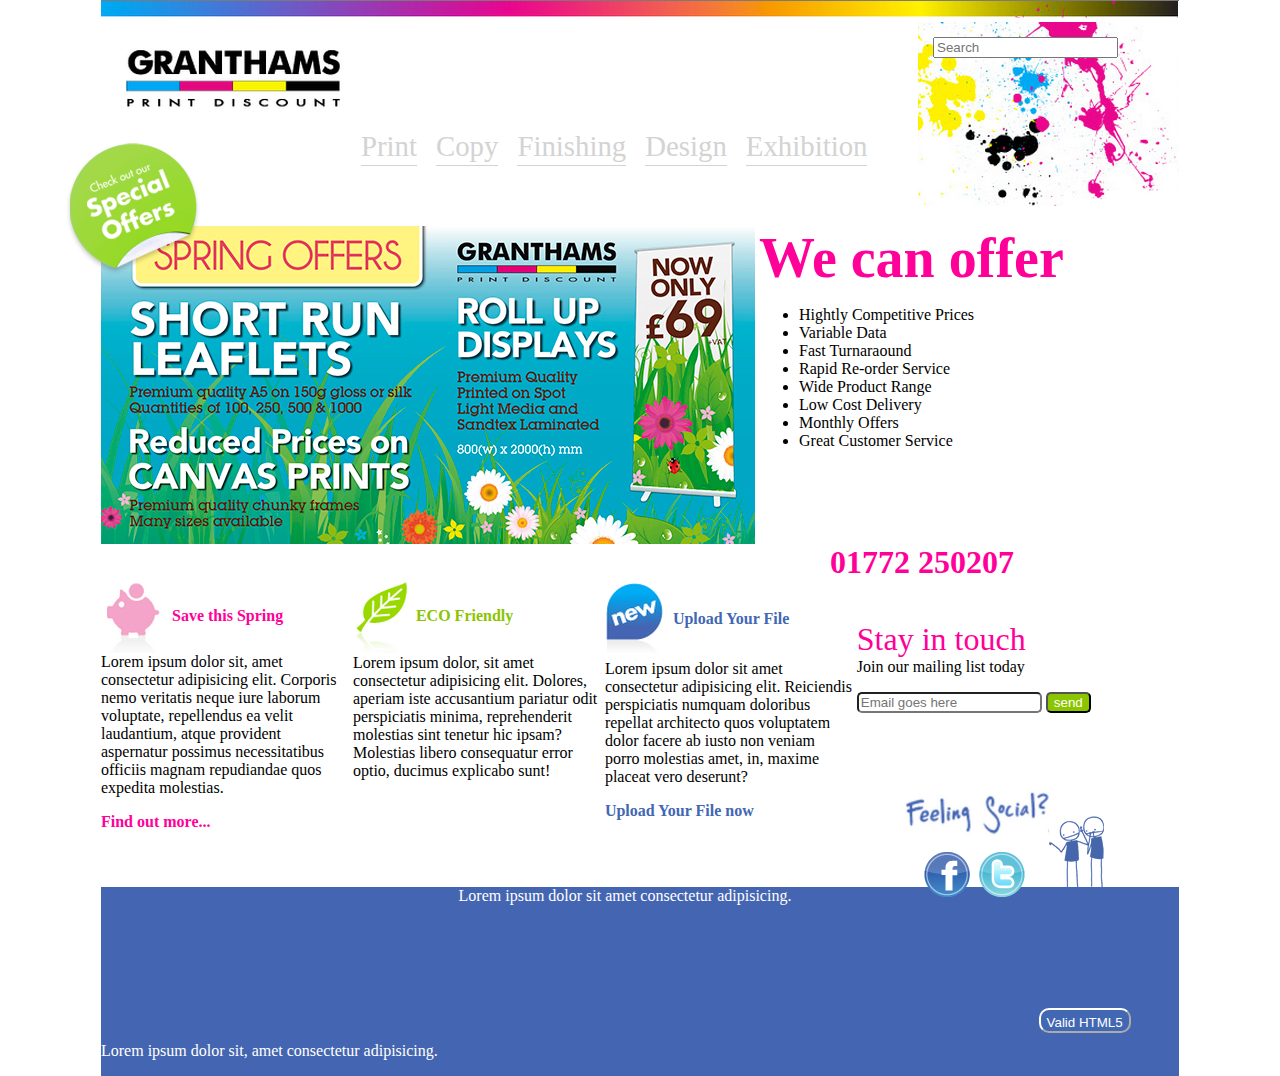
<file: practica02css/index.html>
<!DOCTYPE html>
<html lang="es">

<head>
    <meta charset="UTF-8">
    <meta name="viewport" content="width=device-width, initial-scale=1.0">
    <!-- <meta http-equiv="refresh" content="1"> -->
    <title>Práctica 02 CSS3</title>
    <link rel="stylesheet" href="css/estilos.css">
</head>

<body>
    <header>
        <img src="img/banner.png" alt="Banner">
        <img src="img/granthams.png" alt="Granthams" id="granthams">
        <img src="img/paint.png" alt="Pintura" id="paint">
        <input type="search" placeholder="Search">
        <nav>
            <ul>
                <li>Print</li>
                <li>Copy</li>
                <li>Finishing</li>
                <li>Design</li>
                <li>Exhibition</li>
            </ul>
        </nav>
    </header>
    <section id="primerSeccion">
        <article id="seccion01art01">
            <img src="img/slide.jpg" alt="Slide">
        </article>
        <article id="seccion01art02">
            <span class="colorrosa letragrande nito">
                We can offer
            </span>
            <ul>
                <li>Hightly Competitive Prices</li>
                <li>Variable Data</li>
                <li>Fast Turnaraound</li>
                <li>Rapid Re-order Service</li>
                <li>Wide Product Range</li>
                <li>Low Cost Delivery</li>
                <li>Monthly Offers</li>
                <li>Great Customer Service</li>
            </ul>
        </article>
        <img src="img/bg_offer.png" alt="Offers" id="bgoffer">
    </section>
    <section id="segundaSeccion">
        <article>
            <span class="colorrosa letramediana nito">
                01772 250207
            </span>
        </article>
    </section>
    <section id="terceraSeccion">
        <article>
            <img src="img/cerdito.png" alt="Cerdito">
            <span class="colorrosa nito">
                Save this Spring
            </span>
            <br>
            Lorem ipsum dolor sit, amet consectetur adipisicing elit. Corporis nemo veritatis neque iure laborum
            voluptate, repellendus ea velit laudantium, atque provident aspernatur possimus necessitatibus officiis
            magnam repudiandae quos expedita molestias.
            <p>
                <span class="colorrosa nito">
                    Find out more...
                </span>
        </article>
        <article>
            <img src="img/hoja.png" alt="Hoja">
            <span class="colorverde nito">
                ECO Friendly
            </span>
            <br>
            Lorem ipsum dolor, sit amet consectetur adipisicing elit. Dolores, aperiam iste accusantium pariatur odit
            perspiciatis minima, reprehenderit molestias sint tenetur hic ipsam? Molestias libero consequatur error
            optio, ducimus explicabo sunt!
        </article>
        <article>
            <img src="img/new.png" alt="Nuevo">
            <span class="colorazul nito">
                Upload Your File
            </span>
            <br>
            Lorem ipsum dolor sit amet consectetur adipisicing elit. Reiciendis perspiciatis numquam doloribus repellat
            architecto quos voluptatem dolor facere ab iusto non veniam porro molestias amet, in, maxime placeat vero
            deserunt?
            <p></p>
            <span class="colorazul nito">
                Upload Your File now
            </span>
        </article>
        <article id="secc03art04">
            <span class="colorrosa letramediana">
                Stay in touch
            </span>
            <br>
            Join our mailing list today <p></p>
            <input type="email" placeholder="Email goes here">
            <input type="button" value="send">
        </article>
    </section>
    <footer>
        <article>
            Lorem ipsum dolor sit, amet consectetur adipisicing. <p></p>
        </article>
        <article>
            Lorem ipsum dolor sit amet consectetur adipisicing.
            <p></p>
            <article>
                <input type="button" value="Valid HTML5" id="valid">
            </article>
            <img src="img/icon_facebook.png" alt="Facebook" id="facebook">
            <img src="img/icon_twitter.png" alt="X" id="twitter">
            <img src="img/image-right.png" alt="Personas" id="personas">
            <img src="img/feeling.jpg" alt="Feeling" id="feeling">


    </footer>
</body>

</html>
</file>
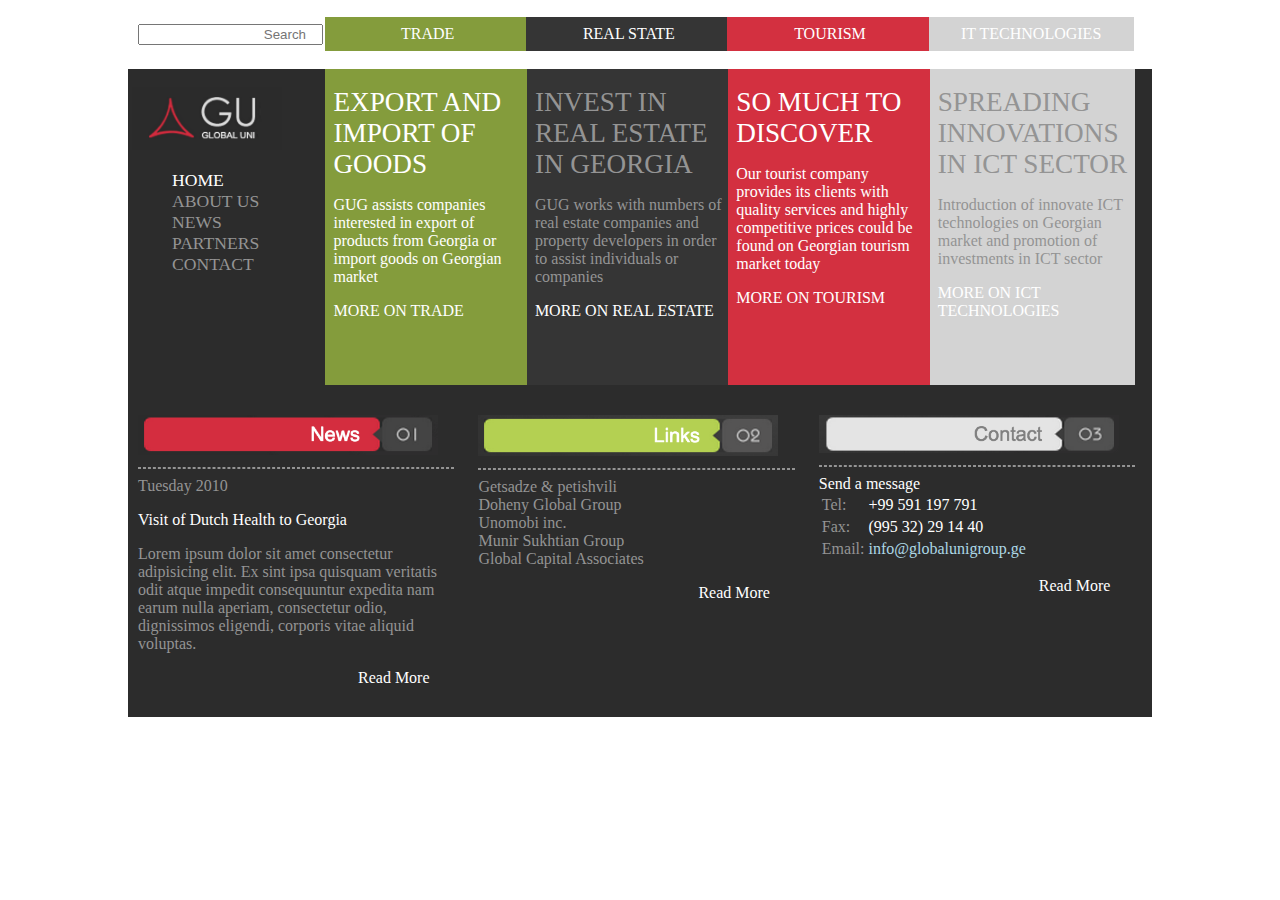
<file: practica03_css/index.html>
<!DOCTYPE html>
<html lang="es">

<head>
    <meta charset="UTF-8">
    <meta name="viewport" content="width=device-width, initial-scale=1.0">
    <title>Práctica 03 CSS3</title>
    <link rel="stylesheet" href="css/estilos.css">
</head>

<body>
    <header>
        <nav>
            <ul>
                <li>
                    <input type="search" placeholder="Search">
                </li>
                <li class="letra-blanca">
                    TRADE
                </li>
                <li class="letra-blanca">
                    REAL STATE
                </li>
                <li class="letra-blanca">
                    TOURISM
                </li>
                <li class="letra-blanca">
                    IT TECHNOLOGIES
                </li>
            </ul>
        </nav>
    </header>
    <section>
        <article>
            <img src="img/gu_logo.png" alt="Logo GU">
            <ul>
                <li class="letra-blanca tam-menu-lateral">HOME</li>
                <li class="letra-gris tam-menu-lateral">ABOUT US</li>
                <li class="letra-gris tam-menu-lateral">NEWS</li>
                <li class="letra-gris tam-menu-lateral">PARTNERS</li>
                <li class="letra-gris tam-menu-lateral">CONTACT</li>
            </ul>
        </article>
        <article>
            <span class="letra-blanca tam-tarjetas">
                EXPORT AND IMPORT OF GOODS
            </span>
            <p></p>
            <span class="letra-blanca">
                GUG assists companies interested in export of products from Georgia or import goods on Georgian market
            </span>
            <p></p>
            <span class="letra-blanca">
                MORE ON TRADE
            </span>
        </article>
        <article>
            <span class="letra-gris tam-tarjetas">
                INVEST IN REAL ESTATE IN GEORGIA
            </span>
            <p></p>
            <span class="letra-gris">
                GUG works with numbers of real estate companies and property developers in order to assist individuals
                or companies
            </span>
            <p></p>
            <span class="letra-blanca">
                MORE ON REAL ESTATE
            </span>
        </article>
        <article>
            <span class="letra-blanca tam-tarjetas">
                SO MUCH TO DISCOVER
            </span>
            <p></p>
            <span class="letra-blanca">
                Our tourist company provides its clients with quality services and highly competitive prices could be
                found on Georgian tourism market today
            </span>
            <p></p>
            <span class="letra-blanca">
                MORE ON TOURISM
            </span>
        </article>
        <article>
            <span class="letra-gris tam-tarjetas">
                SPREADING INNOVATIONS IN ICT SECTOR
            </span>
            <p></p>
            <span class="letra-gris">
                Introduction of innovate ICT technologies on Georgian market and promotion of investments in ICT sector
            </span>
            <p></p>
            <span class="letra-blanca">
                MORE ON ICT TECHNOLOGIES
            </span>
        </article>
    </section>
    <footer>
        <article>
            <img src="img/news_rojo.png" alt="News">
            <hr>
            <span class="letra-gris">Tuesday 2010</span>
            <p></p>
            <span class="letra-blanca">
                Visit of Dutch Health to Georgia
            </span>
            <p></p>
            <span class="letra-gris">
                Lorem ipsum dolor sit amet consectetur adipisicing elit. Ex sint ipsa quisquam veritatis odit atque
                impedit consequuntur expedita nam earum nulla aperiam, consectetur odio, dignissimos eligendi, corporis
                vitae aliquid voluptas.
            </span>
            <p></p>
            <span class="letra-blanca read-more">Read More</span>
        </article>
        <article>
            <img src="img/news_verde.png" alt="Links">
            <hr>
            <span class="letra-gris">
                Getsadze & petishvili <br>
                Doheny Global Group <br>
                Unomobi inc. <br>
                Munir Sukhtian Group <br>
                Global Capital Associates
            </span>
            <p></p>
            <span class="letra-blanca read-more">Read More</span>
        </article>
        <article>
            <img src="img/news_claro.png" alt="Contact">
            <hr>
            <span class="letra-blanca">Send a message</span>
            <table>
                <tbody>
                    <tr>
                        <td class="letra-gris">Tel:</td>
                        <td class="letra-blanca">+99 591 197 791</td>
                    </tr>
                    <tr>
                        <td class="letra-gris">Fax:</td>
                        <td class="letra-blanca">(995 32) 29 14 40</td>
                    </tr>
                    <tr>
                        <td class="letra-gris">Email:</td>
                        <td class="letra-azul">info@globalunigroup.ge</td>
                    </tr>
                </tbody>
            </table>
            <p></p>
            <span class="letra-blanca read-more">Read More</span>
        </article>
    </footer>
</body>

</html>
</file>
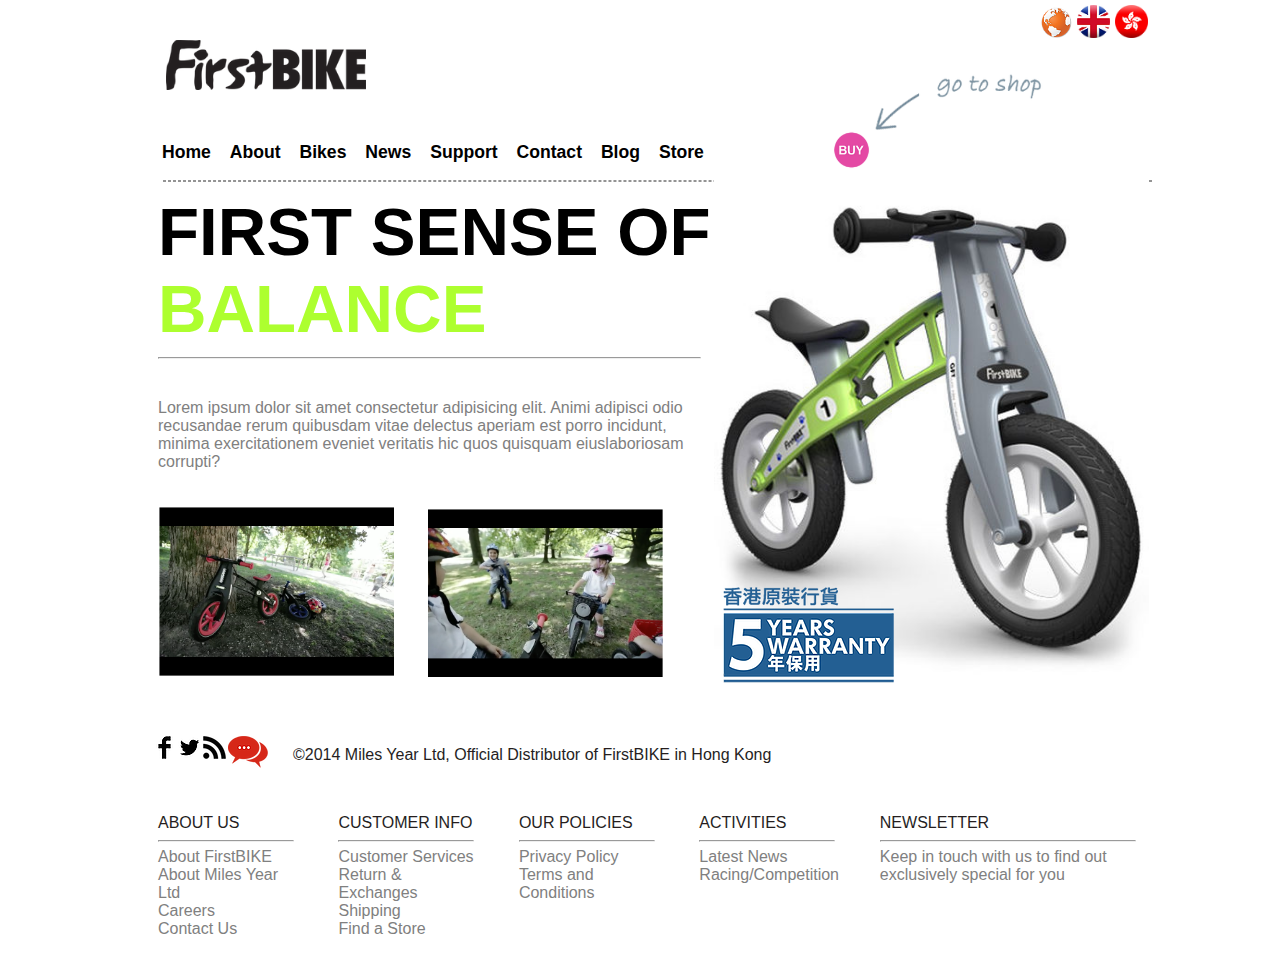
<file: practica04css/index.html>
<!DOCTYPE html>
<html lang="es">

<head>
    <meta charset="UTF-8">
    <meta name="viewport" content="width = device-width, initial-scale = 1.0">
    <title>Práctica 04 css</title>
    <link rel="stylesheet" href="css/estilos.css">
</head>

<body>
    <header>
        <img src="img/first_bike.png" alt="First_bike" id="firstbike">
        <nav>
            <ul>
                <li>Home</li>
                <li>About</li>
                <li>Bikes</li>
                <li>News</li>
                <li>Support</li>
                <li>Contact</li>
                <li>Blog</li>
                <li>Store</li>
            </ul>
        </nav>
        <img src="img/buy.png" alt="Buy" id="buy">
        <img src="img/go_to_shop.png" alt="Go_to_shop" id="gotoshop">
        <div id="imagenesheader">
            <img src="img/mundo.png" alt="Mundo" id="mundo3">
            <img src="img/bandera.png" alt="Bandera" id="mundo2">
            <img src="img/logo_rojo.png" alt="Logo_rojo" id="mundo1">
        </div>
        <hr>
    </header>

    <section id="primerseccion">
        <article id="seccion01art01">
            <h1>FIRST SENSE OF <br>
                <span class="colorverde"> BALANCE</span>
            </h1>
            <hr>
            <span class="colorgris">
                <p>Lorem ipsum dolor sit amet consectetur adipisicing elit. Animi adipisci odio recusandae rerum
                    quibusdam vitae delectus aperiam est porro incidunt, minima exercitationem eveniet veritatis hic
                    quos quisquam
                    eiuslaboriosam corrupti?
                </p>
            </span>
            <img src="img/video01.png" alt="Video01" id="video01">
            <img src="img/video02.png" alt="Video02" id="video02">
        </article>
        <article id="seccion01art02">
            <div id="grid">
                <img src="img/bike.jpg" alt="Bike" id="Bike">
                <img src="img/5years.png" alt="5Years" id="years">
            </div>
        </article>
    </section>


    <footer>
        <section id="footseccion01">
            <div id="imagenesfooter">
                <img src="img/facebook.png" alt="facebook">
                <img src="img/twitter.png" alt="twitter">
                <img src="img/signal.png" alt="signal">
                <img src="img/voice.png" alt="voice">
            </div>
            <span class="colorgrisoscuro">
                <p>
                    ©2014 Miles Year Ltd, Official Distributor of FirstBIKE in Hong Kong
                </p>
            </span>
        </section>
        <section id="footseccion02">
            <article>
                <span>ABOUT US</span>
                <hr>
                <ul>
                    <li>About FirstBIKE</li>
                    <li>About Miles Year Ltd</li>
                    <li>Careers</li>
                    <li>Contact Us</li>
                </ul>
            </article>

            <article>
                <span>CUSTOMER INFO</span>
                <hr>
                <ul>
                    <li>Customer Services</li>
                    <li>Return & Exchanges</li>
                    <li>Shipping</li>
                    <li>Find a Store</li>
                </ul>
            </article>

            <article>
                <span>OUR POLICIES</span>
                <hr>
                <ul>
                    <li>Privacy Policy</li>
                    <li>Terms and Conditions</li>
                </ul>
            </article>

            <article>
                <span>ACTIVITIES</span>
                <hr>
                <ul>
                    <li>Latest News</li>
                    <li>Racing/Competition</li>
                </ul>
            </article>

            <article>
                <span>NEWSLETTER</span>
                <hr>
                <ul>
                    <li>Keep in touch with us to find out exclusively special for you</li>
                </ul>
            </article>
        </section>
    </footer>
</body>

</html>
</file>
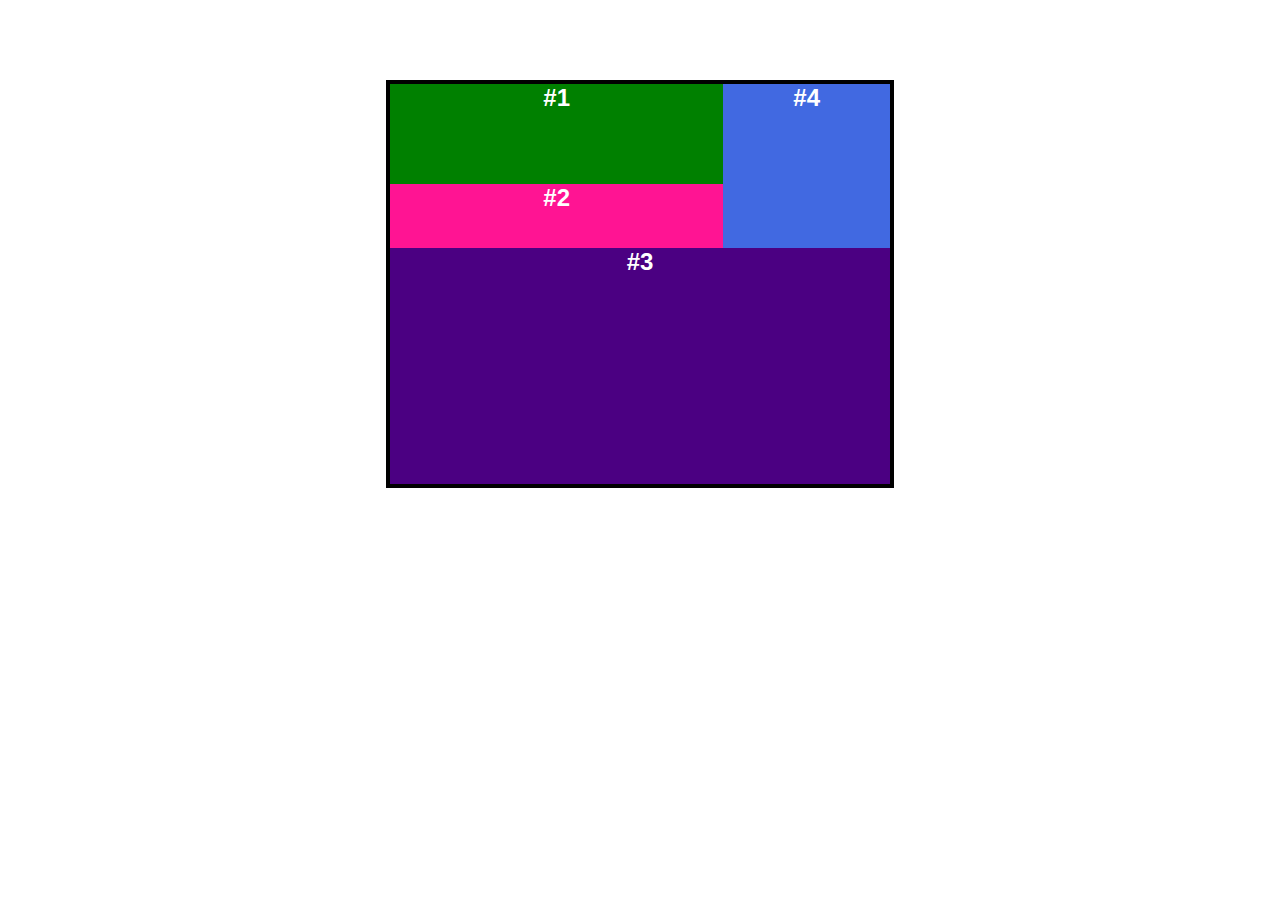
<file: practica_grid_01/index.html>
<!DOCTYPE html>
<html lang="es">

<head>
    <meta charset="UTF-8">
    <meta name="viewport" content="width=device-width, initial-scale=1.0">
    <title>CSS3 Grid 01</title>
    <link rel="stylesheet" href="css/estilos.css">
</head>

<body>
    <!-- contenedor Grid -->
    <section class="contenedor">
        <!-- items -->
        <article class="elemento elemento1">#1</article>
        <article class="elemento elemento2">#2</article>
        <article class="elemento elemento3">#3</article>
        <article class="elemento elemento4">#4</article>
    </section>
</body>

</html>
</file>
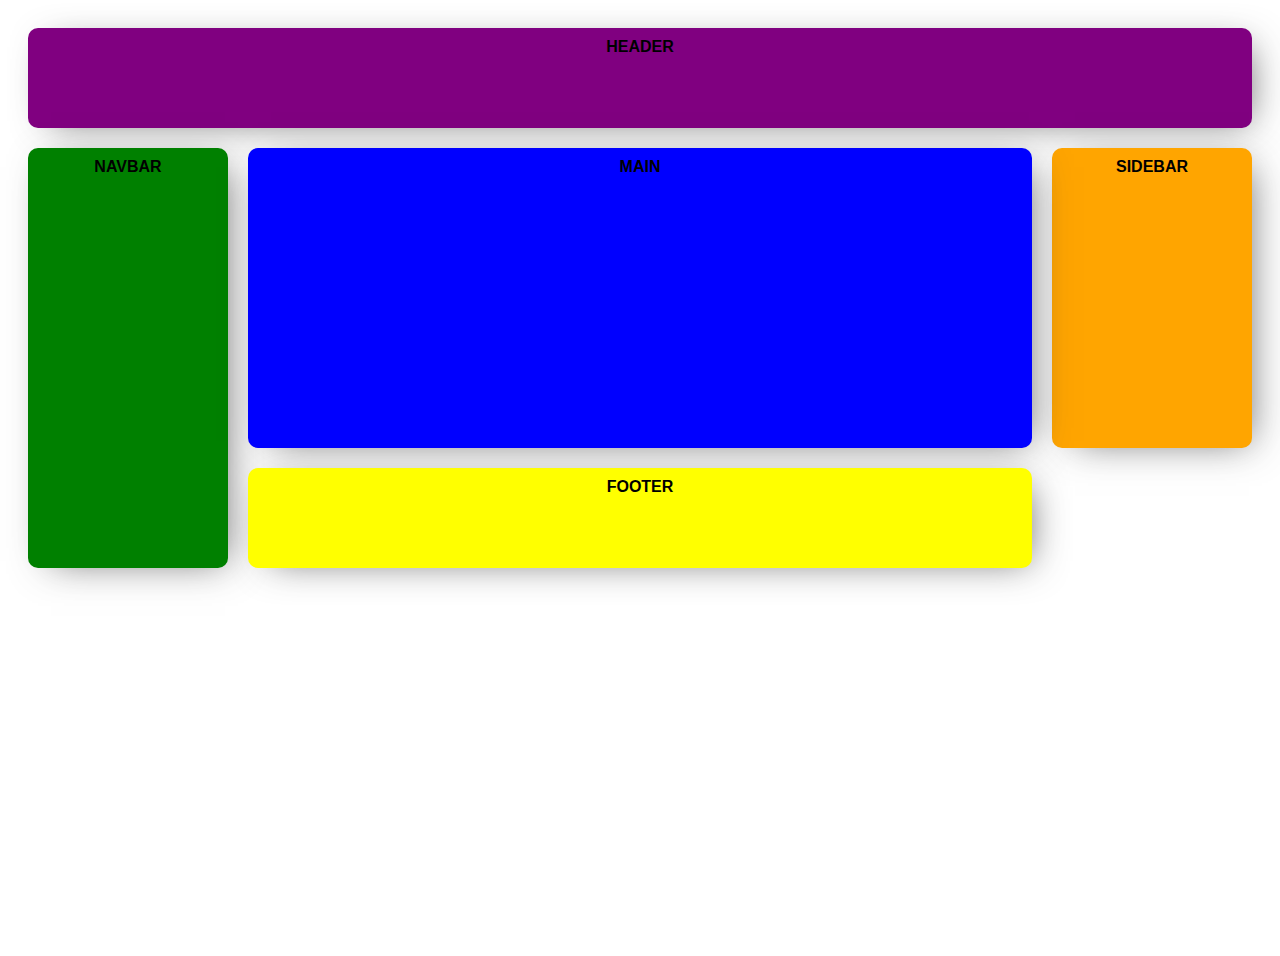
<file: practica_grid_02/index.html>
<!DOCTYPE html>
<html lang="es">

<head>
    <meta charset="UTF-8">
    <meta name="viewport" content="width=device-width, initial-scale=1.0">
    <title>Parctica 03 CSS</title>
    <link rel="stylesheet" href="css/estilos.css">
</head>

<body>
    <section class="contenedor">
        <header class="header">HEADER</header>
        <nav class="navbar"> NAVBAR</nav>
        <aside class="sidebar">SIDEBAR</aside>
        <article class="main">MAIN</article>
        <footer class="footer">FOOTER</footer>
    </section>
</body>

</html>
</file>
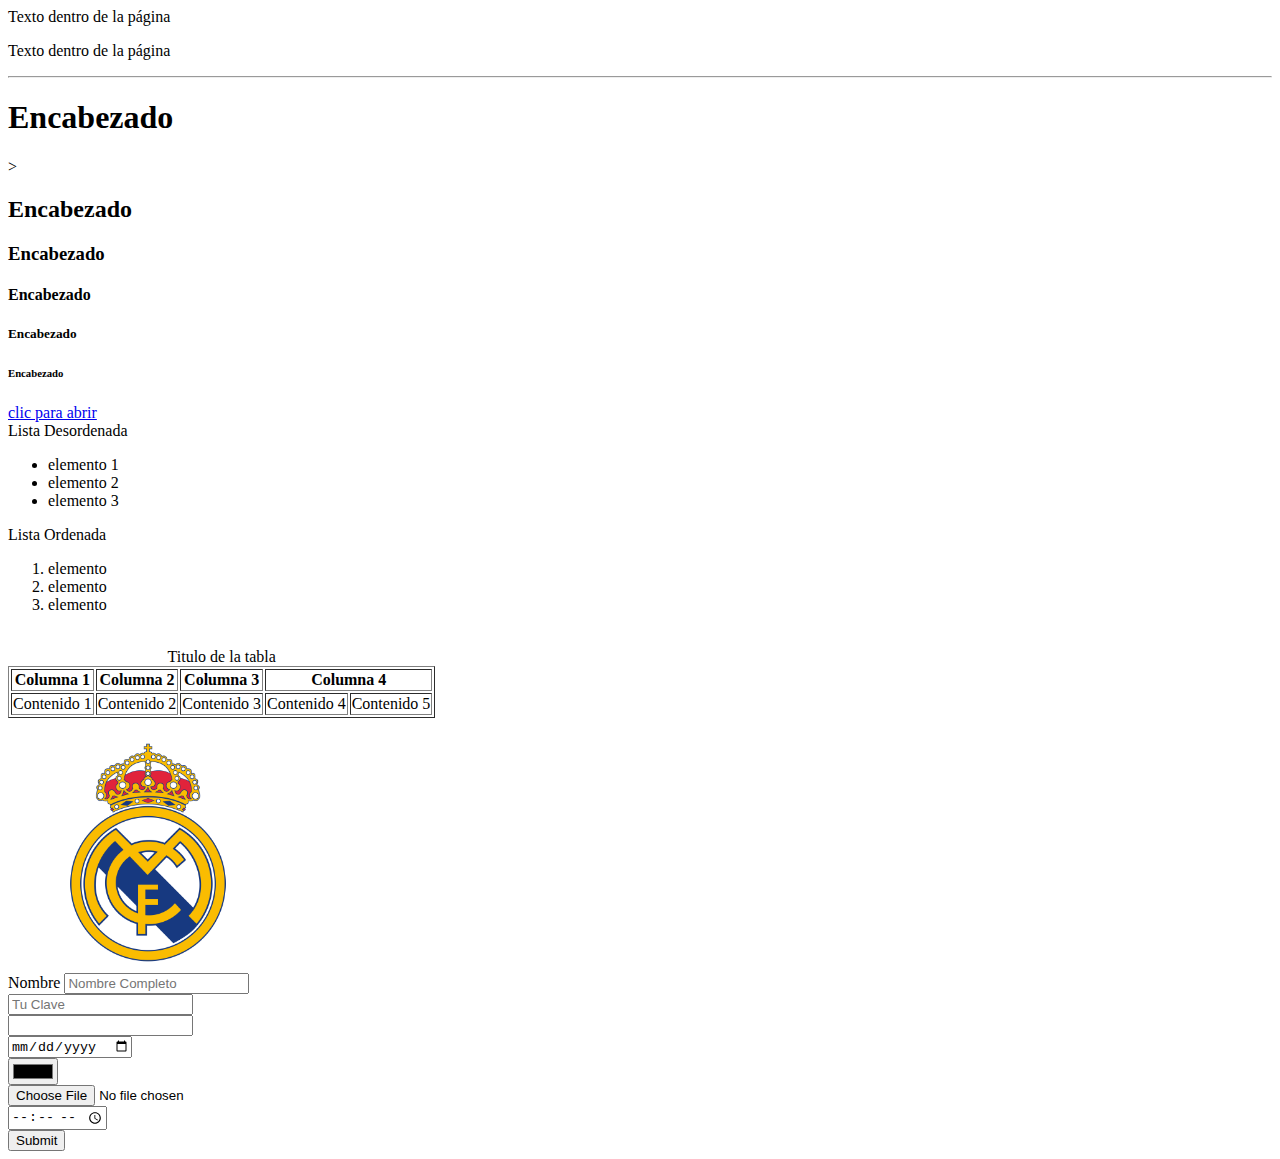
<file: PW22431112/index.html>
<!DOCTYPE html>
<html lang="en">
<head>
    <meta charset="UTF-8">
    <meta name="viewport" content="width=device-width, initial-scale=1.0">
    <title>Mi pagina HTML</title> 
</head>
<body>
    Texto dentro de la página <br> 
    <p>
        Texto dentro de la página
    </p>
    <hr>
    <H1>Encabezado</H1> <!--Encabezado-->>
    <h2>Encabezado</h2>
    <h3>Encabezado</h3>
    <h4>Encabezado</h4>
    <h5>Encabezado</h5>
    <h6>Encabezado</h6>
    <a href="https://www.youtube.com/?app=desktop&hl=es" target="_blank" > clic para abrir</a>
    <br>
    Lista Desordenada <br>
    <ul>
        <li>elemento 1</li>
        <li>elemento 2</li>
        <li>elemento 3</li>
    </ul>
    Lista Ordenada <br>
    <ol>
        <li>elemento</li>
        <li>elemento</li>
        <li>elemento</li>
    </ol>
    <br>
    <table border>
        <caption>Titulo de la tabla</caption>
        <thead>
            <tr>
                <th>Columna 1</th>
                <th>Columna 2</th>
                <th>Columna 3</th>
                <th colspan="2"> Columna 4</th>
            </tr>
            <td>Contenido 1</td>
            <td>Contenido 2</td>
            <td>Contenido 3</td>
            <td>Contenido 4</td>
            <td>Contenido 5</td>
        </thead>
        
    </table>
    <br>
    <img src="imagenes/realmadrid.png" alt="Logo" width="280">
    <br>
    <!--Formularios con input-->
    <form action="index.html" method="post"> <!--post para que no aparezca nada en la url-->
        <label for="">Nombre</label>   
        <input type="text" name="nombre" placeholder="Nombre Completo">
        <br>
        <input type="password" name="clave" placeholder="Tu Clave">
        <br>
        <input type="number"> <br>
        <input type="date"> <br>
        <input type="color"> <br>
        <input type="file"> <br>
        <input type="time"> <br>
        <input type="submit">
    </form>
    
</body>
</html>
</file>
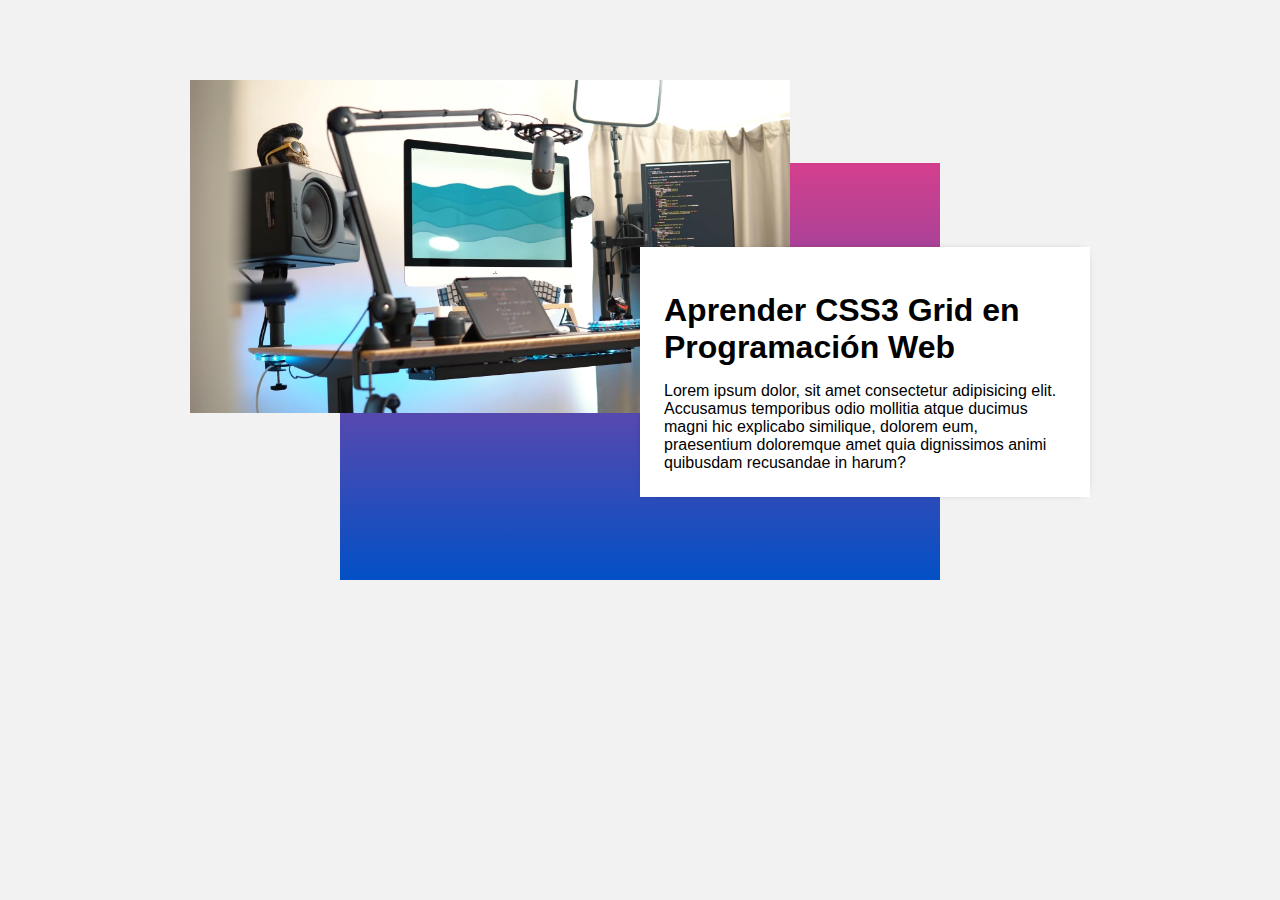
<file: practica_grid_01/index2.html>
<!DOCTYPE html>
<html lang="es">

<head>
    <meta charset="UTF-8">
    <meta name="viewport" content="width=device-width, initial-scale=1.0">
    <title>CSS3 Grid 02</title>
    <link rel="stylesheet" href="css/estilos2.css">
</head>

<body>
    <section class="acercade">
        <div class="acercade_gradiente"></div>
        <img src="img/computadora.png" alt="Computadora" class="acercade_img">
        <article class="acercade_article">
            <h1 class="acercade_titulo">
                Aprender CSS3 Grid en Programación Web
            </h1>
            <p class="acercade_parrafo">
                Lorem ipsum dolor, sit amet consectetur adipisicing elit. Accusamus temporibus odio mollitia atque
                ducimus magni hic explicabo similique, dolorem eum, praesentium doloremque amet quia dignissimos animi
                quibusdam recusandae in harum?
            </p>
        </article>

    </section>
</body>

</html>
</file>
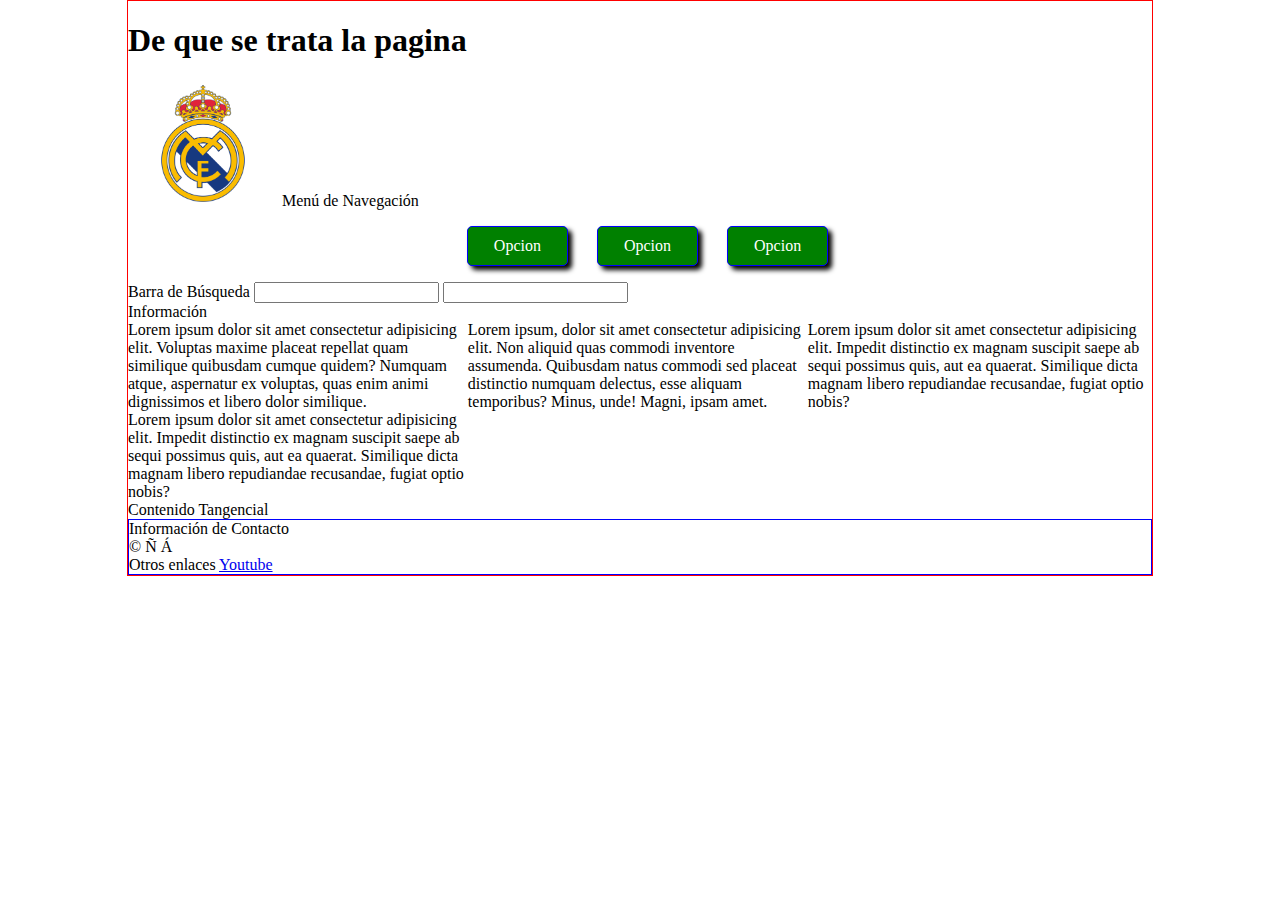
<file: PW22431112/html5.html>
<!DOCTYPE html>
<html lang="en">
<head>
    <meta charset="UTF-8">
    <meta name="viewport" content="width=device-width>, initial-scale=1.0">
    <title>HTML5</title>
    <link rel="stylesheet" href="css/estilos.css">
</head>
<body>
    <header>
        <h1> De que se trata la  pagina</h1> 
        <img src="imagenes/realmadrid.png" alt="Logo de la Empresa"> <!--Poner logo a la derecha-->
        Menú de Navegación
        <nav>
            <ol>
                <li>Opcion</li>
                <li>Opcion</li>
                <li>Opcion</li>
            </ol>
        </nav> <!-- Etiqueta semantica-->
        <form action="">
            Barra de Búsqueda
            <input type="text"> <input type="search">
        </form>
    </header> <!-- Etiqueta semantica-->
    <section> <!--No poner una section dentro de otra section-->
        Información
    </section>
    <main>
        <section>
            <article>Lorem ipsum dolor sit amet consectetur adipisicing elit. Voluptas maxime placeat repellat quam similique quibusdam cumque quidem? Numquam atque, aspernatur ex voluptas, quas enim animi dignissimos et libero dolor similique.</article>
            <article>Lorem ipsum, dolor sit amet consectetur adipisicing elit. Non aliquid quas commodi inventore assumenda. Quibusdam natus commodi sed placeat distinctio numquam delectus, esse aliquam temporibus? Minus, unde! Magni, ipsam amet.</article>
            <article>Lorem ipsum dolor sit amet consectetur adipisicing elit. Impedit distinctio ex magnam suscipit saepe ab sequi possimus quis, aut ea quaerat. Similique dicta magnam libero repudiandae recusandae, fugiat optio nobis?</article>
            <article>Lorem ipsum dolor sit amet consectetur adipisicing elit. Impedit distinctio ex magnam suscipit saepe ab sequi possimus quis, aut ea quaerat. Similique dicta magnam libero repudiandae recusandae, fugiat optio nobis?</article>
        </section>
    </main>
    <article></article>
    <aside> Contenido Tangencial</aside>
    <footer>
        Información de Contacto <br>
        &copy; &Ntilde; &Aacute; <br>
        Otros enlaces
        <a href="https://www.youtube.com/" target="_blank">Youtube
        </a>
    </footer>
</body>
</html>
</file>
<file: practica02css/css/estilos.css>
body {
    font-size: 16px;
    margin: 0px auto;
    /* Recomendación del cliente */
    max-width: 1078px;
    min-width: 1078px;
}

footer {
    background: rgba(68, 101, 177, 1);
    color: white;
    margin-top: 40px;
}

footer article {
    display: inline-block;
    width: 32.8%;
}

header input {
    float: right;
    margin-right: -200px;
    margin-top: 15px;
}

header nav {
    /* border: 1px solid red;   */
    margin-left: 220px;
    /* text-align: center; */
}

header nav ul li {
    border-bottom: 1px solid lightgray;
    color: lightgray;
    display: inline-block;
    font-size: 1.8em;
    margin-right: 15px;
    padding-bottom: 2px;
    /* text-decoration: underline; */
}

#bgoffer {
    /* static es por defecto 
       se usa margin 
    */
    left: -35px;
    top: -406px;
    position: relative;
}

#granthams {
    margin-left: 25px;
    margin-top: 25px;
}

#paint {
    float: right;
}

#primerSeccion {
    height: 318px;
    margin-top: 60px;
}

#primerSeccion article {
    display: inline-block;
    vertical-align: top;
}

#secc01art01 {
    margin-left: 30px;
    width: 60%;
}

#secc01art02 {
    margin-left: 50px;
    width: 30%;
}

#secc01art02 ul {
    /* se borran los círculos negros */
    list-style: none;
    margin-left: -40px;
}

#secc01art02 ul li:before {
    /* se pinta el círculo rosa */
    content: "• ";
    /* content: "😀"; */
    color: #FF0099
}

#secc03art04 {
    /* border: 1px solid red; */
    margin-top: 40px;
    /* padding-top: 40px; */
}

/*#secc03art05 {
    border: 5px solid red;
    margin-top: 40px;
    padding-top: 40px;
}*/



#valid {
    /*border: 1px solid red;*/
    position: relative;
    top: 30px;
    /* Mueve a la derecha */
    left: 580px;
    border-radius: 10px;
    color: white;
    /* Ajusta este valor para mover hacia arriba */
    padding-top: 5px;
    border-color: white;
    background-color: #4267B3;
}

#facebook {
    /*border: 1px solid red;*/
    position: relative;
    top: -100px;
    /* Mueve a la derecha */
    left: 345px;
    /* Ajusta este valor para mover hacia arriba */
    padding-top: 5px;
}

#twitter {
    /*border: 1px solid red;*/
    position: relative;
    top: -100px;
    /* Mueve a la derecha */
    left: 350px;
    /* Ajusta este valor para mover hacia arriba */
    padding-top: 5px;
}

#personas {
    /*border: 1px solid red;*/
    position: relative;
    top: -110px;
    /* Mueve a la derecha */
    left: 370px;
    /* Ajusta este valor para mover hacia arriba */
    padding-top: 5px;
}

#feeling {
    /*border: 1px solid red;*/
    position: relative;
    top: -220px;
    left: 440px;
    padding-top: 5px;
    width: 150px;
    /* Cambia este valor para ajustar el tamaño */
    height: auto;
    /* Mantiene la proporción de aspecto */
}



#secc03art04 input {
    border-radius: 5px;
}

#secc03art04 input[type="button"] {
    background: #8BC500;
    color: white;
}

#segundaSeccion article {
    margin-right: 165px;
    text-align: right;
}

#terceraSeccion article {
    display: inline-block;
    vertical-align: top;
    width: 23%;
}

#terceraSeccion article img {
    vertical-align: middle;
}


.colorazul {
    color: #4267B3
}

.colorrosa {
    color: #FF0099;
}

.colorverde {
    color: #8BC500;
}

.letragrande {
    font-size: 3.5em;
}

.letramediana {
    font-size: 2em;
}

.nito {
    font-weight: bold;
}
</file>
<file: practica03_css/css/estilos.css>
html {
    --color-verde: #849C3C;
    --color-negro: #353535;
    --color-rojo: #D33040;
    --color-gris: lightgray;
    --fondo-negro: #2C2C2C;
    --color-linea: #949494;
    --color-azul: lightblue;
    --color-blanco: white;
}

body {
    font-size: 16px;
    /* 1em */
    margin: 0px auto;
    max-width: 1024px;
}

footer article {
    display: inline-block;
    padding: 10px;
    vertical-align: top;
    width: 30.9%;
}

footer img {
    width: 300px;
}

header input {
    text-align: right;
}

header nav ul {
    margin-left: -40px;
}

header nav ul li {
    /* border: 1px solid red; */
    display: inline-block;
    /* quita espacios entre cajas */
    margin: 0px -4px;
    padding: 8px 14px;
    text-align: center;
    width: 17.3%;
}

header nav ul li:nth-child(2) {
    background: var(--color-verde);
}

header nav ul li:nth-child(3) {
    background: var(--color-negro);
}

header nav ul li:nth-child(4) {
    background: var(--color-rojo);
}

header nav ul li:nth-child(5) {
    background: var(--color-gris);
}

hr {
    border-style: dashed;
    color: var(--color-linea);
}

section,
footer {
    background: var(--fondo-negro);
    padding-bottom: 20px;
}

section article {
    /* border: 1px solid red; */
    display: inline-block;
    height: 280px;
    margin: 0px -4px;
    padding: 18px 8px;
    vertical-align: top;
    width: 18.5%;
}

section article ul {
    list-style: none;
}

section article:nth-child(2) {
    background: var(--color-verde);
}

section article:nth-child(3) {
    background: var(--color-negro);
}

section article:nth-child(4) {
    background: var(--color-rojo);
}

section article:nth-child(5) {
    background: var(--color-gris);
}

section img {
    width: 150px;
}

.letra-azul {
    color: var(--color-azul);
}

.letra-blanca {
    color: var(--color-blanco);
}

.letra-gris {
    color: var(--color-linea);
}

.read-more {
    margin-left: 220px;
}

.tam-menu-lateral {
    font-size: 1.1em;
}

.tam-tarjetas {
    font-size: 1.7em;
}
</file>
<file: practica04css/css/estilos.css>
body {
    font-family: sans-serif;
    font-size: 16px;
    margin: 0 auto;
    max-width: 1024px;
}

header nav ul {
    margin-left: -6px;
    font-size: 1.1em;
}

header nav ul li {
    display: inline-block;
    font-weight: bold;
    margin-right: 14px;
    margin-top: 30px;
    text-align: center;
}

header hr {
    border-style: dashed;
    color: #949494;
    margin-left: 35px;
}

header img {
    vertical-align: center;
}

#imagenesheader {
    float: right;
    margin-top: -175px;
    margin-right: -25px;
}

#primerseccion {
    width: 78%;
    margin-bottom: 30px;
}

section h1 {
    margin-top: 3px;
    margin-bottom: 10px;
    font-size: 4.2em;
    width: 104%;
}

section article {
    display: inline-block;
    margin-left: 30px;
    width: 68%;
}

#seccion01 hr {
    border-style: dashed;
    color: #949494;
}

.letrasection {
    font-size: 18px;
}

#seccion01art01 p {
    margin-top: 40px;
    margin-bottom: 35px;
}

#seccion01art02 {
    float: right;
}

#video01 {
    margin-right: 12px;
    width: 44%;
}

#video02 {
    margin-left: 12px;
    margin-right: 36px;
    width: 44%;
}

#firstbike {
    margin-left: 38px;
    margin-top: 40px;
    width: 19.5%;
}

#buy {
    float: right;
    margin-right: 280px;
    margin-top: -50px;
    width: 4%;
}

#gotoshop {
    float: right;
    margin-right: 105px;
    margin-top: -110px;
    width: 17%;
}

#grid {
    display: grid;
    grid-template-columns: repeat(5, 87px);
    grid-template-rows: repeat(4, 125px);
    margin-left: 330px;
    margin-top: -503px;
}

#Bike {
    grid-column: 1 / 6;
    grid-row: 1 / 5;
    height: 100%;
    width: 100%;
}

#years {
    grid-column: 1 / 3;
    grid-row: 4 / 5;
    margin-top: 30px;
}

footer article {
    display: inline-block;
    width: 136px;
    margin-right: 10px;
    vertical-align: top;
}

footer p {
    margin-top: -20px;
    margin-left: 165px;
    margin-bottom: 50px;
}

footer hr {
    color: #949494;
    margin-bottom: -10px;
}

footer ul {
    list-style: none;
}

footer ul li {
    margin-left: -40px;
    color: gray;
}

#footseccion01 article span {
    color: rgb(37, 30, 30);
}

#footseccion02 article span {
    color: rgb(37, 30, 30);
}

#footseccion02 article:nth-child(5) {
    width: 25%;
}


#imagenesfooter {
    display: grid;
    grid-template-columns: repeat(5, 25px);
    grid-template-rows: repeat(1, 30px);
    margin-left: 25px;
    margin-top: 55px;
}

#mundo1 {
    width: 24%;
}

#mundo2 {
    width: 24%;
}

#mundo3 {
    width: 24%;
}


.colorverde {
    color: greenyellow;
}

.colorgris {
    color: gray;
}

.colorgrisoscuro {
    color: rgb(37, 30, 30);
}
</file>
<file: practica_grid_01/css/estilos.css>
body {
    /* tipo de letra */
    font-family: sans-serif;
    font-size: 16px;
    margin: 0px auto;
}

.contenedor {
    height: 400px;
    margin: 80px auto;
    max-width: 500px;
    border: 4px solid black;

    display: grid;
    grid-template-columns: repeat(6, 1fr);
    grid-template-rows: 100px 4em 1fr;
}

.elemento {
    color: #FFF;
    font-size: 1.5em;
    font-weight: bold;
    text-align: center;
}

.elemento1 {
    background: green;
    grid-column: 1 / 5;
    grid-row: 1 / 2;
}

.elemento2 {
    background: deeppink;
    grid-column: 1 / 5;
    grid-row: 2 / 3;
}

.elemento3 {
    background: indigo;
    grid-column: 1 / 7;
    grid-row: 3/4;
}

.elemento4 {
    background: royalblue;
    grid-column: 5 / 7;
    grid-row: 1/3;
}
</file>
<file: practica_grid_02/css/estilos.css>
body {
    /*em % vh = viewport height*/
    font-family: sans-serif;
    font-size: 16px;
    min-height: 100vh;
    padding: 20px;
}

.contenedor>* {
    box-shadow: 10px 6px 37px -13px rgba(51, 51, 51, 0.74);
    border-radius: 10px;
    padding: 10px;
    text-align: center;
    font-weight: bold;
}

/*Diseño inicial: mobile first*/
.contenedor {
    display: grid;
    /*Separacion entre cajas*/
    gap: 20px;
    grid-template:
        "header" 200px
        "navbar" 50px
        "main" 100px
        "sidebar" 80px
        "footer" 100px;
}

/*Cuando el minimo de ancho sea 1024px*/
/*<--------- media queries*/
@media(min-width:1024px) {
    .contenedor {
        grid-template:
            "header navbar" 300px
            "sidebar main" 300px
            "footer footer" 100px/
            /*Ancho de la columna*/
            200px auto;
    }

}

/*Computadora - Laptop*/
@media(min-width:1024px) {
    .contenedor {
        grid-template:
            "header header header" 100px
            "navbar main sidebar" 300px
            "navbar footer ." 100px/
            200px auto 200px;
    }

}


.header {
    grid-area: header;
    background: purple;
}

.navbar {
    grid-area: navbar;
    background: green;
}

.sidebar {
    grid-area: sidebar;
    background: orange;
}

.main {
    grid-area: main;
    background: blue;
}

footer {
    grid-area: footer;
    background: yellow;
}
</file>
<file: practica_grid_01/css/estilos2.css>
body {

    font-family: sans-serif;
    background: #f2f2f2;
}

.acercade {
    height: 500px;
    margin: 80px auto;
    width: 900px;
    display: grid;
    grid-template-columns: repeat(6, 1fr);
    grid-template-rows: repeat(6, 1fr);
}

.acercade_img {
    height: 100%;
    width: 100%;
    grid-column: 1/5;
    grid-row: 1/5;
}

.acercade_gradiente {
    background-image: linear-gradient(to top, #0250C5 0%, #D43F8D 100%);
    height: 100%;
    grid-column: 2/6;
    grid-row: 2/7;
}

.acercade_article {
    background: #FFF;
    box-shadow: 0px 0px 10px -8px black;
    padding: 1.5em;
    grid-column: 4/7;
    grid-row: 3/6;
    z-index: 999;
}

.acercade_titulo {
    font-size: 2em;
    margin-bottom: 16px;
}
</file>
<file: PW22431112/css/estilos.css>
body
{
    border: 1px solid red;
    font-size: 16px; /*Por defecto las paginas tienen un tamaño de 16px*/
    margin: 0px auto; /*Para margenes, centra el margen con el auto */
    max-width: 1024px; /*Margen ideal para tablets*/

}

footer{
    border: 1px solid blue;
}

header img{
    border-radius: 500;
    width: 150px;
    height: 150;
}
/*Afecta al ol que se encuenta en el nav que se encuentra en el header*/
header nav ol
{
    text-align: center;
}
/*Afecta a los li que se encuentra en el ol que se encuentra en el nav que se encuentra en el header*/
header nav ol li
{
    background: green;
    border: 1px solid blue;
    border-radius: 5px;
    box-shadow: 4px 4px 5px black;
    color: white;
    display: inline-block;
    margin-right: 25px; /*Separa la distancia de los bordes de opcion*/
    /*/padding: 12px;*/
    padding: 10px 26px;
}

header nav ol li:hover
{
    background: white;
        box-shadow: 0px 0px 0px white;
    color: green;

}
/*Afecta a article que esta en main*/
main section article
{
    /*border: 1px solid red;*/ 
    display: inline-block;/*Para agrupar la informacion de articulos*/
    vertical-align: top; /*Para que quede la informacion hacia arriba*/
    width: 32.8%;
}
</file>
